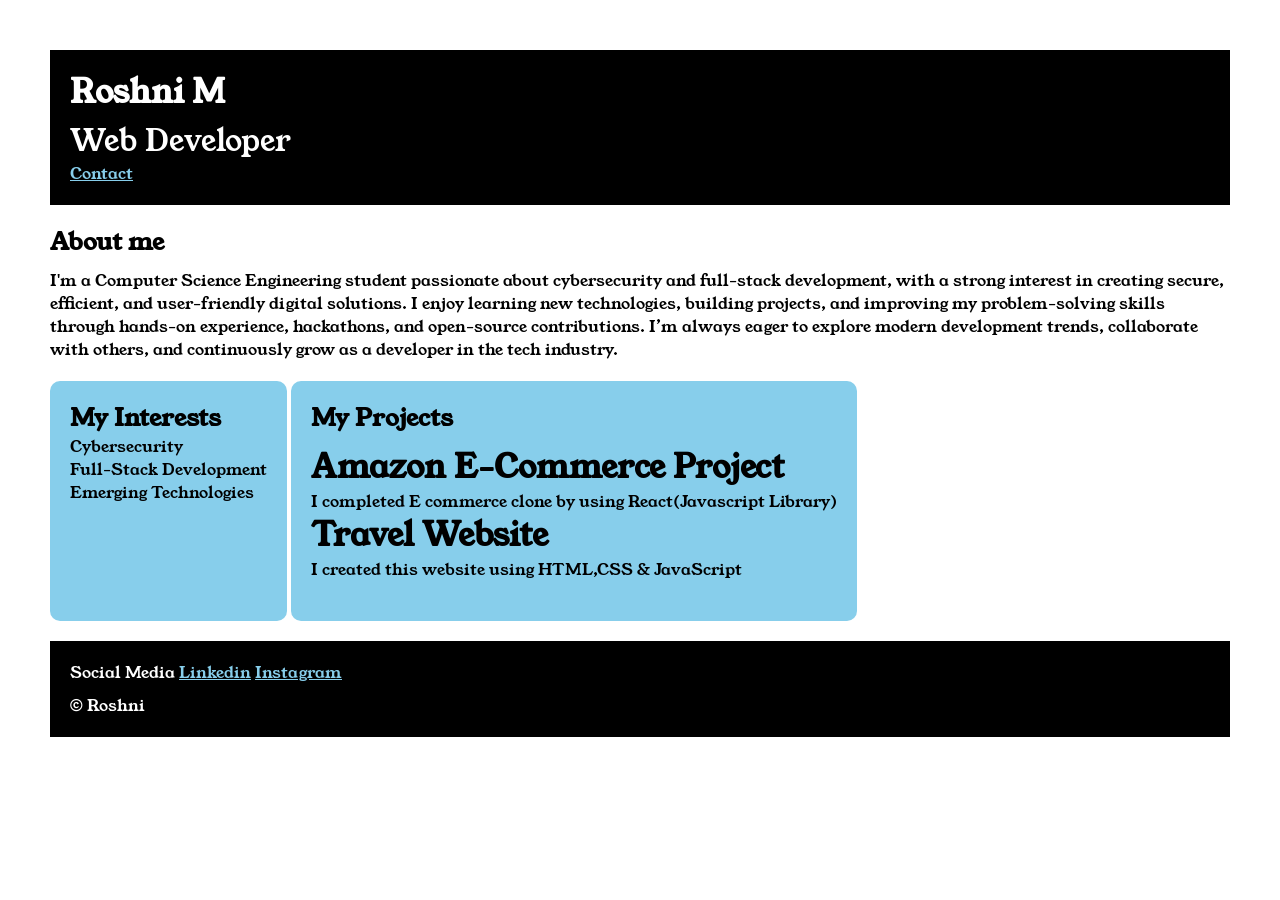
<file: index.html>
<!DOCTYPE html>

<html>

<head>
    <title>Roshni</title>
    <link rel="stylesheet" href="style.css">
    <link rel="preconnect" href="https://fonts.googleapis.com">
    <link rel="preconnect" href="https://fonts.gstatic.com" crossorigin>
    <link href="https://fonts.googleapis.com/css2?family=Young+Serif&display=swap" rel="stylesheet">
</head>

<body>
    <div class="container">

        <div class="section-one">
            <h1 class-one__name>Roshni M</h1>
            <p class="section-one__role">Web Developer</p>
            <a class="section-one__contact" href="contact.html">Contact</a>
        </div>

        <div class="section-two">
            <h2 class="section-two__title">About me</h2>
            <p class="section-two__desc">
                I'm a Computer Science Engineering student passionate about cybersecurity and full-stack development,
                with a strong interest in creating secure, efficient, and user-friendly digital solutions. I enjoy
                learning new technologies, building projects, and improving my problem-solving skills through hands-on
                experience, hackathons, and open-source contributions. I’m always eager to explore modern development
                trends, collaborate with others, and continuously grow as a developer in the tech industry.
            </p>
        </div>


        <div class="section-three">
            <h2 class="section-three__title">My Interests</h2>
            <ul class="section--three__desc">
                <li>Cybersecurity</li>
                <li>Full-Stack Development</li>
                <li>Emerging Technologies</li>
            </ul>
        </div>

        <div class="section-four">
            <h2 class="section-four__title">My Projects</h2>

            <ul class="section-four__desc">
                <li>
                    <h1>Amazon E-Commerce Project</h1>
                    <p>I completed E commerce clone by using React(Javascript Library)</p>
                </li>

                <li>
                    <h1>Travel Website</h1>
                    <p>I created this website using HTML,CSS & JavaScript</p>
                </li>

            </ul>

        </div>

        <div class=section-five>
            <p class="section-five__title">Social Media <a href="">Linkedin</a> <a href="">Instagram</a> </p>
            <p class="section-five__desc"> &copy; Roshni</p>
        </div>
    </div>
</body>

</html>
</file>
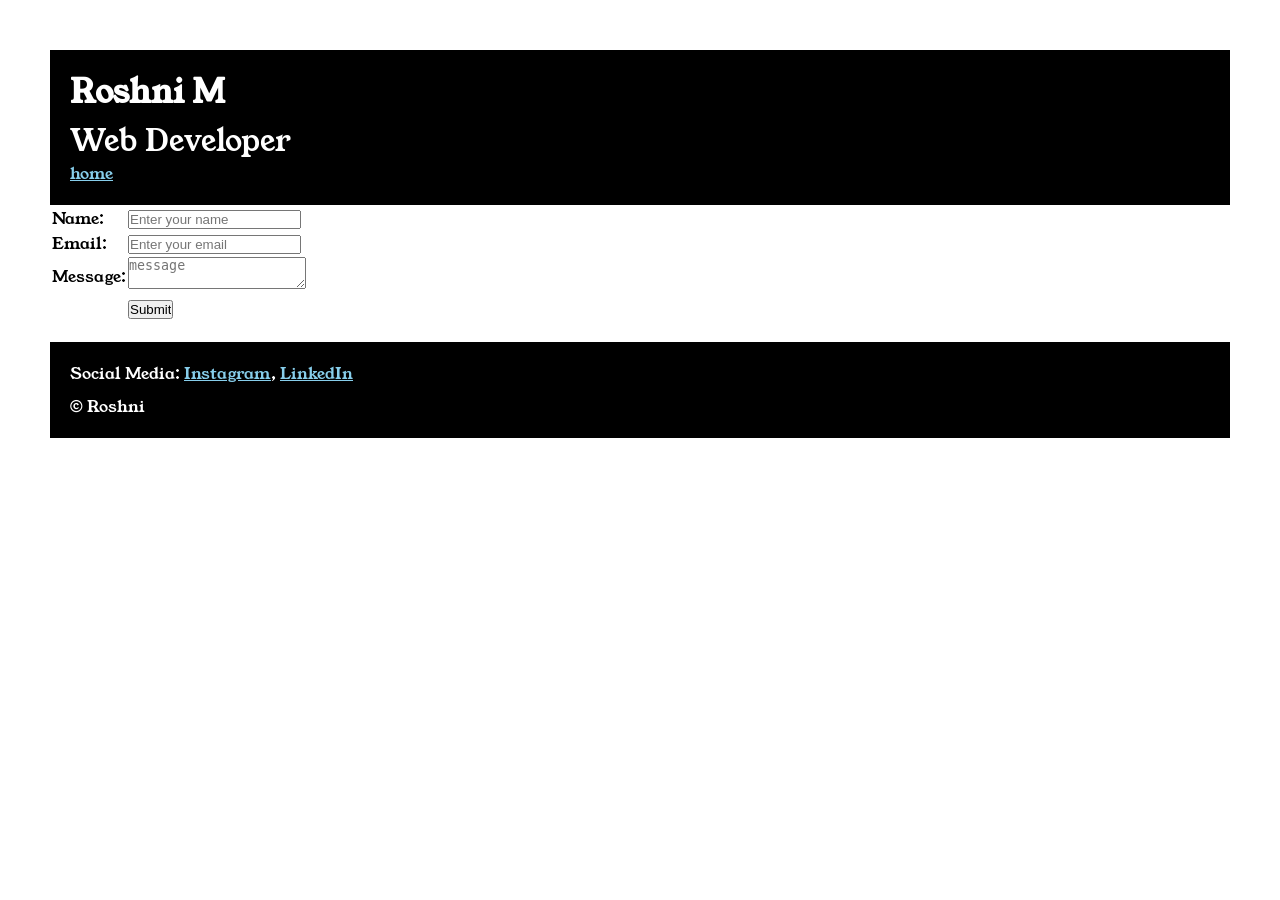
<file: contact.html>
<!DOCTYPE html>
<html lang="en">

<head>
    <meta charset="UTF-8">
    <meta name="viewport" content="width=device-width, initial-scale=1.0">
    <title>contact</title>
    <link rel="stylesheet" href="style.css">
    <link rel="preconnect" href="https://fonts.googleapis.com">
    <link rel="preconnect" href="https://fonts.gstatic.com" crossorigin>
    <link href="https://fonts.googleapis.com/css2?family=Young+Serif&display=swap" rel="stylesheet">
</head>

<body>

    <head>
        <title>contact</title>
    </head>
    <div class="container">
    <div class="section-one">
        <h1 class-one__name>Roshni M</h1>
        <p class="section-one__role">Web Developer</p>
        <a class="section-one__contact" href="portfolio.html">home</a>
    </div>
    <div class="contact-form">
    <form>

        <table>
            <tr>
                <td>Name: </td>
                <td><input type="text" placeholder="Enter your name"></td>
            </tr>
            <tr>
                <td>Email: </td>
                <td><input type="email" placeholder="Enter your email"></td>
            </tr>
            <tr>
                <td>Message: </td>
                <td><textarea placeholder="message"></textarea></td>
            </tr>
        
            <tr>
                <td></td>
                <td><input type="submit"></td>
            </tr>

        </table>

    </form>
    </div>
    <div class="section-five">
        <p class="section-five__title">Social Media: <a href="">Instagram</a>, <a href="">LinkedIn</a></p>
        <p class="section-five__desc">&copy; Roshni</p>
    </div>
    </div>
</body>

</html>
</file>
<file: style.css>
* {
    padding: 0;
    margin: 0;

}

body {
    font-family: "Young Serif", serif;
}

.container {
    padding: 50px;
}

.section-one {
    background-color: black !important;
    color: white;
    padding: 20px;

}

.section-one__contact {
    color: skyblue;
}

.section-one__name {
    font-size: 60px;
}

.section-one__role {
    font-size: 30px;
    margin-top: 5px;

}

.section-two,
.section-three,
.section-four,
.section-five {
    margin-top: 20px;
}

.section-two__desc,
.section-three__desc,
.section-four__desc,
.section-five__desc {
    margin-top: 10px;
}

.section-five {
    background-color: black;
    color: white;
    padding: 20px;
}

.section-five__title a {
    color: skyblue;
}

.section-three li,
.section-four li {
    list-style: none;
}
.section-three{
    background-color: skyblue;
    color: black;
    padding: 20px;
    display: inline-block;
    height: 200px;
    border-radius: 10px;
    vertical-align: top;
}

.section-four{
    background-color:skyblue;
    color: black;
    padding: 20px;
    height: 200px;
    border-radius: 10px;
    display: inline-block;
    vertical-align: top;
}
</file>
